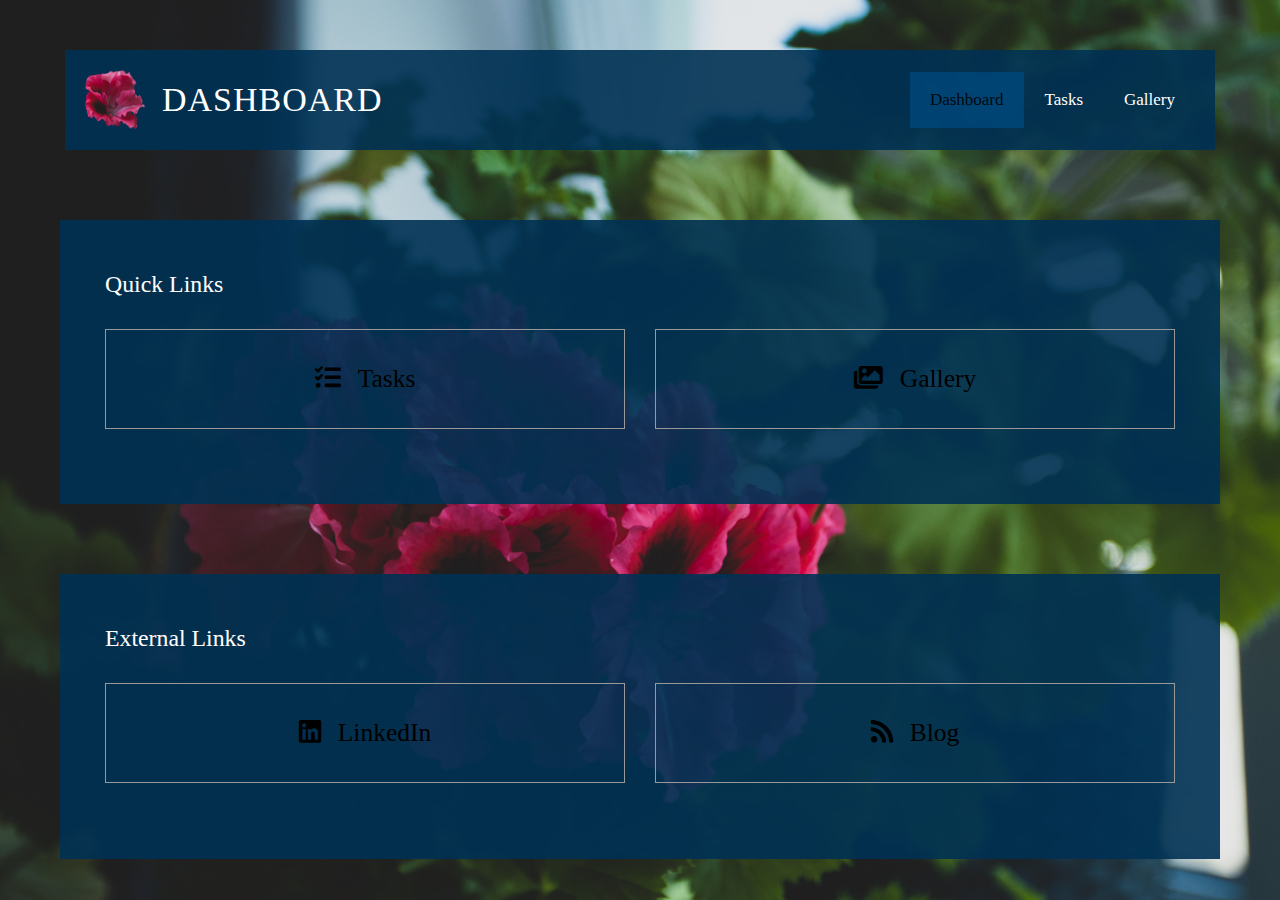
<file: index.html>
<!DOCTYPE html>
<html lang="en">

<head>
    <meta charset="UTF-8">
    <meta name="viewport" content="width=device-width, initial-scale=1.0">
    <meta http-equiv="X-UA-Compatible" content="ie=edge">
    <title>Puntsik</title>
    <!--

    Template 2108 Dashboard

	http://www.tooplate.com/view/2108-dashboard

    -->
    <link rel="stylesheet" href="https://fonts.googleapis.com/css?family=Open+Sans:300,400,600">
    <!-- https://fonts.google.com/specimen/Open+Sans -->
    <link rel="stylesheet" href="css/fontawesome.min.css">
    <!-- https://fontawesome.com/ -->
    <link rel="stylesheet" href="css/bootstrap.min.css">
    <!-- https://getbootstrap.com/ -->
    <link rel="stylesheet" href="css/tooplate.css">
</head>

<body id="reportsPage">
    <div class="" id="home">
        <div class="container">
            <div class="row">
                <div class="col-12">
                    <nav class="navbar navbar-expand-xl navbar-light bg-light">
                        <div class="navbar-brand">
                            <a href="index.html">
                                <img src="img/ophelia_icon.png" alt="Icon" class="tm-site-icon" style="width: 60px; height: 60px;">
                            </a>
                            <h1 class="tm-site-title mb-0">Dashboard</h1>
                        </div>
                        <button class="navbar-toggler ml-auto mr-0" type="button" data-toggle="collapse" data-target="#navbarSupportedContent" aria-controls="navbarSupportedContent"
                            aria-expanded="false" aria-label="Toggle navigation">
                            <span class="navbar-toggler-icon"></span>
                        </button>

                        <div class="collapse navbar-collapse" id="navbarSupportedContent">
                            <ul class="navbar-nav ml-auto">
                                <li class="nav-item">
                                    <a class="nav-link active" href="#">Dashboard
                                        <span class="sr-only">(current)</span>
                                    </a>
                                </li>
                                <li class="nav-item">
                                    <a class="nav-link" href="tasks.html">Tasks</a>
                                </li>
                                <li class="nav-item">
                                    <a class="nav-link" href="gallery.html">Gallery</a>
                                </li>
                            </ul>
                        </div>
                    </nav>
                </div>
            </div>
            <!-- row -->
            <div class="row tm-content-row tm-mt-big">
                <div class="col-12">
                    <div class="bg-white tm-block">
                        <h2 class="tm-block-title">Quick Links</h2>
                        <div class="row">
                            <div class="col-md-6 mb-4">
                                <a href="tasks.html" class="btn btn-primary btn-block btn-lg" style="padding: 30px; font-size: 1.5rem;">
                                    <i class="fas fa-tasks mr-3"></i>Tasks
                                </a>
                            </div>
                            <div class="col-md-6 mb-4">
                                <a href="gallery.html" class="btn btn-primary btn-block btn-lg" style="padding: 30px; font-size: 1.5rem;">
                                    <i class="fas fa-images mr-3"></i>Gallery
                                </a>
                            </div>
                        </div>
                    </div>
                </div>
            </div>
            <!-- row -->
            <div class="row tm-content-row tm-mt-big">
                <div class="col-12">
                    <div class="bg-white tm-block">
                        <h2 class="tm-block-title">External Links</h2>
                        <div class="row">
                            <div class="col-md-6 mb-4">
                                <a href="https://www.linkedin.com/in/a-alexander-j" target="_blank" class="btn btn-primary btn-block btn-lg" style="padding: 30px; font-size: 1.5rem;">
                                    <i class="fab fa-linkedin mr-3"></i>LinkedIn
                                </a>
                            </div>
                            <div class="col-md-6 mb-4">
                                <a href="https://sternkittel.blogspot.com/" target="_blank" class="btn btn-primary btn-block btn-lg" style="padding: 30px; font-size: 1.5rem;">
                                    <i class="fas fa-rss mr-3"></i>Blog
                                </a>
                            </div>
                        </div>
                    </div>
                </div>
            </div>
        </div>
    </div>
    <script src="js/jquery-3.3.1.min.js"></script>
    <!-- https://jquery.com/download/ -->
    <script src="js/bootstrap.min.js"></script>
    <!-- https://getbootstrap.com/ -->
</body>
</html>
</file>
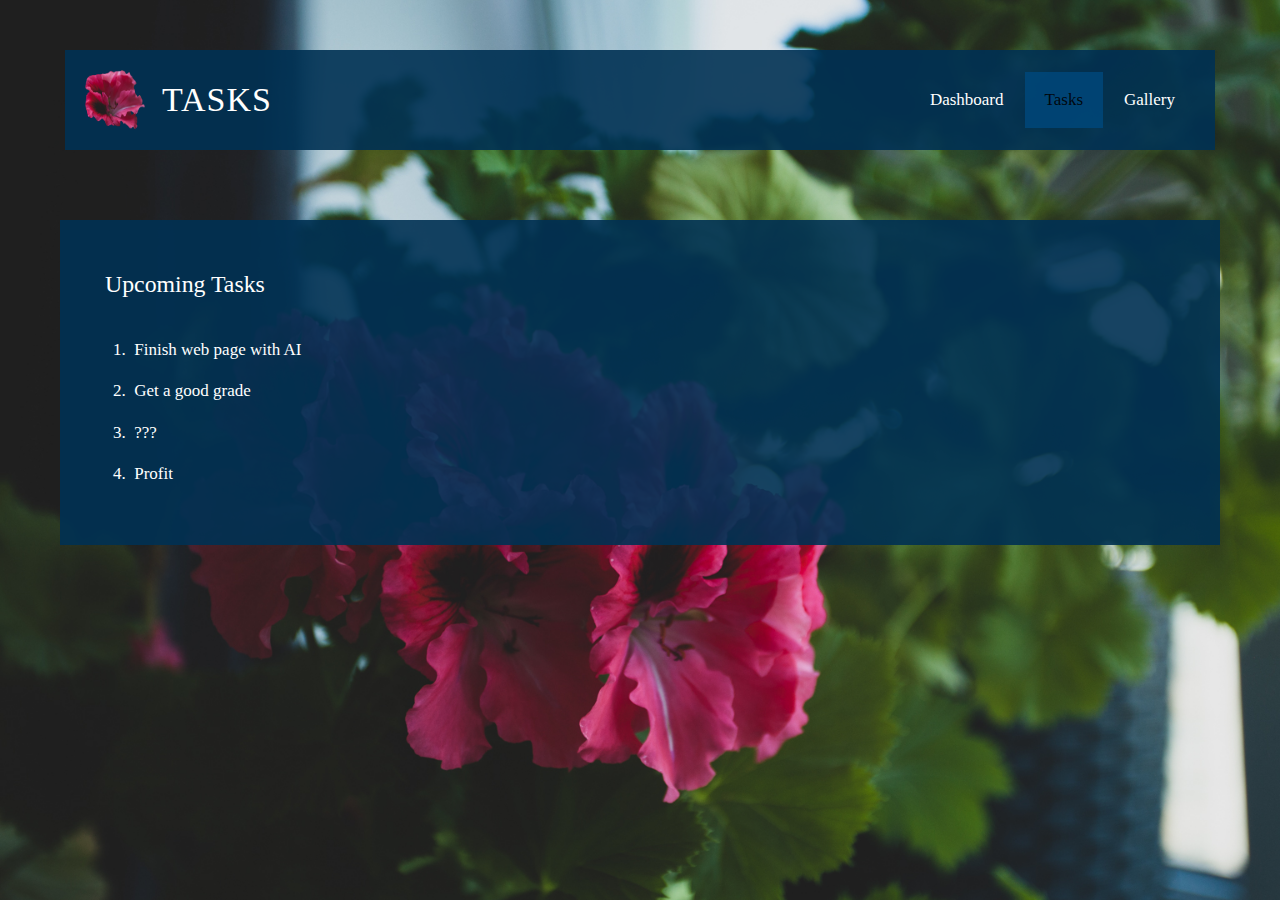
<file: tasks.html>
<!DOCTYPE html>
<html lang="en">

<head>
    <meta charset="UTF-8">
    <meta name="viewport" content="width=device-width, initial-scale=1.0">
    <meta http-equiv="X-UA-Compatible" content="ie=edge">
    <title>Puntsik - Tasks</title>
    <!--

    Template 2108 Dashboard

	http://www.tooplate.com/view/2108-dashboard

    -->
    <link rel="stylesheet" href="https://fonts.googleapis.com/css?family=Open+Sans:300,400,600">
    <!-- https://fonts.google.com/specimen/Open+Sans -->
    <link rel="stylesheet" href="css/fontawesome.min.css">
    <!-- https://fontawesome.com/ -->
    <link rel="stylesheet" href="css/bootstrap.min.css">
    <!-- https://getbootstrap.com/ -->
    <link rel="stylesheet" href="css/tooplate.css">
    <style>
        .tm-list-group > li {
            cursor: default !important;
        }
        .tm-list-group > li:hover {
            color: inherit !important;
        }
    </style>
</head>

<body>
    <div class="container">
        <div class="row">
            <div class="col-12">
                <nav class="navbar navbar-expand-xl navbar-light bg-light">
                    <div class="navbar-brand">
                        <a href="index.html">
                            <img src="img/ophelia_icon.png" alt="Icon" class="tm-site-icon" style="width: 60px; height: 60px;">
                        </a>
                        <h1 class="tm-site-title mb-0">Tasks</h1>
                    </div>
                    <button class="navbar-toggler ml-auto mr-0" type="button" data-toggle="collapse" data-target="#navbarSupportedContent" aria-controls="navbarSupportedContent"
                        aria-expanded="false" aria-label="Toggle navigation">
                        <span class="navbar-toggler-icon"></span>
                    </button>

                    <div class="collapse navbar-collapse" id="navbarSupportedContent">
                        <ul class="navbar-nav ml-auto">
                            <li class="nav-item">
                                <a class="nav-link" href="index.html">Dashboard
                                    <span class="sr-only">(current)</span>
                                </a>
                            </li>
                            <li class="nav-item active">
                                <a class="nav-link" href="tasks.html">Tasks</a>
                            </li>
                            <li class="nav-item">
                                <a class="nav-link" href="gallery.html">Gallery</a>
                            </li>
                        </ul>
                    </div>
                </nav>
            </div>
        </div>
        <!-- row -->
        <div class="row tm-content-row tm-mt-big">
            <div class="col-12">
                <div class="bg-white tm-block h-100">
                    <h2 class="tm-block-title">Upcoming Tasks</h2>
                    <ol class="tm-list-group">
                        <li class="tm-list-group-item">Finish web page with AI</li>
                        <li class="tm-list-group-item">Get a good grade</li>
                        <li class="tm-list-group-item">???</li>
                        <li class="tm-list-group-item">Profit</li>
                    </ol>
                </div>
            </div>
        </div>
    </div>

    <script src="js/jquery-3.3.1.min.js"></script>
    <!-- https://jquery.com/download/ -->
    <script src="js/bootstrap.min.js"></script>
    <!-- https://getbootstrap.com/ -->
</body>

</html>
</file>
<file: css/tooplate.css>
/*

Template 2108 Dashboard

http://www.tooplate.com/view/2108-dashboard
	

COLOR CODES

  Dark Gray: #656565
  Light Gray: #E6E6E6
  Blue: #0062BB
  
*/

html {
  font-size: 17px;
}

body {
  font-family: "Times New Roman", Times, serif;
  overflow-x: hidden;
}

body {
  background-image: url(../img/new_bg.jpg);
  background-size: cover;
  background-repeat: no-repeat;
  background-position: center;
  background-attachment: fixed;
  padding-left: 50px;
  padding-right: 50px;
}

a {
  transition: all 0.3s ease;
}
a:hover,
a:focus {
  text-decoration: none;
}

.navbar-brand {
  display: flex;
  align-items: center;
}

.tm-site-icon {
  color: #ffffff;
}

.tm-site-title {
  display: inline-block;
  text-transform: uppercase;
  font-size: 2rem;
  margin-left: 1rem;
  color: #ffffff;
  letter-spacing: 1px;
}

.navbar {
  height: 100px;
  padding-left: 20px;
  padding-right: 20px;
  margin-top: 50px;
  background-color: rgba(0, 49, 83, 0.9) !important;
}

.tm-logout-icon {
  font-size: 1.5em;
}

.tm-bg-black {
  background-color: rgba(0, 0, 0, 0.5);
}

.tm-mt-big {
  margin-top: 70px;
}

.tm-mt-small {
  margin-top: 20px;
}

.tm-block {
  padding: 50px 45px;
  background-color: rgba(0, 49, 83, 0.9) !important;
  color: #ffffff;
}

.tm-block-title {
  font-size: 1.4rem;
  color: #ffffff;
  margin-bottom: 30px;
}

.navbar-light .navbar-nav .nav-link {
  color: #ffffff;
}

.navbar-light .navbar-nav .nav-link,
.dropdown-item {
  padding: 15px 20px;
}

.navbar-light .navbar-nav .active > .nav-link,
.navbar-light .navbar-nav .nav-link.active,
.navbar-light .navbar-nav .nav-link.show,
.navbar-light .navbar-nav .show > .nav-link,
.navbar-light .navbar-nav a:hover {
  background-color: rgba(0, 70, 120, 0.9);
}

.nav-item {
  margin-right: 30px;
}

.nav-item:last-child {
  margin-right: 0;
}

.tm-content-row {
  justify-content: space-between;
  margin-left: -20px;
  margin-right: -20px; /* To offset col padding */
}

.tm-col {
  padding-left: 20px;
  padding-right: 20px;
  margin-bottom: 50px;
}

.tm-col-big {
  width: 39%;
}

.tm-col-small {
  width: 21.95%;
}

.tm-link-black {
  color: black;
}

.tm-link-black:hover,
.tm-link-black:focus {
  color: #0266c4;
}

ol {
  margin-bottom: 0;
}

.tm-list-group {
  counter-reset: myOrderedListItemsCounter;
  padding-left: 0;
}

.tm-list-group > li {
  list-style-type: none;
  position: relative;
  cursor: pointer;
  transition: all 0.3s ease;
  padding: 8px;
}

.tm-list-group-pad-big > li {
  padding: 20px;
}

.tm-list-group > li:hover {
  color: #0266c4;
}

.tm-list-group-alternate-color > li:nth-child(odd) {
  background-color: #e6e6e6;
}

.tm-list-group > li:before {
  counter-increment: myOrderedListItemsCounter;
  content: counter(myOrderedListItemsCounter) ".";
  margin-right: 0.5em;
}

.tm-list {
  padding-left: 30px;
}

.tm-list > li {
  margin-bottom: 20px;
}

.form-control {
  margin-bottom: 23px;
  padding: 19px 18px;
  border-radius: 0;
  height: 50px;
}

label {
  margin-bottom: 18px;
}

.btn {
  border-radius: 0;
  padding: 13px 28px;
  transition: all 0.2s ease;
  max-width: 100%;
}

.btn-small {
  padding: 10px 24px;
}

.btn-primary {
  background-color: transparent;
  color: black;
  border-color: #999999;
}

.btn-primary:hover,
.btn-primary:active,
.btn-primary:not(:disabled):not(.disabled).active,
.btn-primary:not(:disabled):not(.disabled):active,
.show > .btn-primary.dropdown-toggle {
  color: black;
  background-color: #cdd4da;
  border-color: #999999;
}

.btn-danger {
  color: #9f1321;
  background-color: transparent;
  border-color: #9f1321;
}

.btn-danger:hover {
  color: #9f1321;
  background-color: rgba(159, 19, 32, 0.27);
  border-color: #9f1321;
}

.custom-file-input {
  cursor: pointer;
}

.custom-file-label {
  border-radius: 0;
}

.tm-btn-right {
  text-align: right;
}

.table td,
.table th {
  padding: 20px 24px;
}

.table-hover tbody tr:hover {
  background-color: white;
  color: #3aabd0;
}

.tm-bg-gray {
  background-color: rgba(0, 0, 0, 0.05);
}

.tm-table-striped-even.table-striped tbody tr:nth-of-type(even) {
  background-color: rgba(0, 0, 0, 0.05);
}

.tm-table-striped-even.table-striped tbody tr:nth-of-type(odd) {
  background-color: white;
}

.tm-table-mt {
  margin-top: 66px;
}

.page-item:first-child .page-link {
  border-top-left-radius: 0;
  border-bottom-left-radius: 0;
}

.page-item:last-child .page-link {
  border-top-right-radius: 0;
  border-bottom-right-radius: 0;
}

.page-link,
.tm-dots {
  padding: 12px 18px;
}

.page-link,
.page-link:hover {
  color: black;
}

.page-item {
  margin-right: 18px;
}

.page-item:last-child {
  margin-right: 0;
}

.page-item.active .page-link {
  background-color: #e9ecef;
  border-color: #dee2e6;
  color: black;
}

.tm-pagination {
  justify-content: flex-end;
}

.tm-pagination-label {
  padding-bottom: 15px;
  padding-right: 15px;
  display: inline-block;
}

.tm-table-actions-row {
  display: flex;
  justify-content: space-between;
}

.tm-table-actions-col-right {
  text-align: right;
}

input[type="checkbox"] {
  cursor: pointer;
  -webkit-appearance: none;
  appearance: none;
  border: 1px solid black;
  box-sizing: border-box;
  position: relative;
  box-sizing: content-box;
  width: 24px;
  height: 24px;
  transition: all 0.1s linear;
}
input[type="checkbox"]:checked {
  background-color: #9f1321;
}
input[type="checkbox"]:focus {
  outline: 0 none;
  box-shadow: none;
}

.tm-trash-icon {
  color: #6e6c6c;
  cursor: pointer;
}

.tm-trash-icon:hover {
  color: #9f1321;
}

.tm-trash-icon-cell {
  width: 15px;
}

footer {
  margin-bottom: 35px;
}

.custom-select {
  height: 50px;
  border-radius: 0;
}

.tm-product-img-dummy {
  max-width: 100%;
  width: 240px;
  height: 240px;
  border: 1px solid #cccccc;
  display: flex;
  align-items: center;
  justify-content: center;
  color: #c8c8c8;
}

.tm-login-col {
  max-width: 600px;
}

@media (min-width: 992px) {
  .navbar-expand-lg .navbar-nav .nav-link {
    padding: 15px 20px;
  }
}

@media (min-width: 1200px) {
  .container {
    max-width: 1630px;
  }
}

@media (max-width: 1275px) and (min-width: 1200px) {
  .nav-item {
    margin-right: 15px;
  }
}

@media (max-width: 1350px) and (min-width: 1200px) {
  .tm-table-actions-row {
    display: block;
  }
  .tm-table-actions-col-right {
    margin-top: 30px;
  }
}

@media (max-width: 1350px) {
  .nav-item {
    margin-right: 1px;
  }
}

@media (max-width: 1199px) {
  .tm-col-big,
  .tm-col-small {
    width: 49.65%;
  }

  .navbar-collapse {
    background: rgba(0, 49, 83, 0.9);
    padding: 15px;
    box-shadow: rgba(108, 117, 125, 0.27) 0px 1px 1px 0px;
    position: absolute;
    top: 77px;
    right: 20px;
    width: 245px;
    z-index: 1000;
  }

  .navbar-nav .nav-link {
    padding-right: 15px;
    padding-left: 15px;
  }

  .nav-item {
    margin-right: 0;
  }
}

@media (max-width: 991px) {
  .tm-col-big,
  .tm-col-small {
    width: 100%;
    min-height: 383px;
    height: auto;
  }
  .tm-block {
    padding: 30px;
  }

  .tm-table-actions-row {
    display: block;
  }

  .tm-table-actions-col-right {
    text-align: left;
    margin-top: 30px;
  }

  .tm-edit-product-row {
    flex-direction: column-reverse;
  }
}

@media (max-width: 633px) {
  .pagination {
    flex-wrap: wrap;
  }

  .tm-pagination {
    justify-content: flex-start;
  }

  .tm-pagination-label {
    display: inline-block;
    margin-right: 0;
  }

  .page-item {
    margin-top: 10px;
  }
}

@media (max-width: 574px) {
  .navbar-collapse {
    top: 70px;
  }

  .tm-btn-right {
    text-align: left;
    margin-top: 20px;
  }

  .navbar {
    margin-top: 30px;
    height: auto;
  }

  body {
    padding-left: 15px;
    padding-right: 15px;
  }

  .tm-site-title {
    font-size: 1.4rem;
    margin-left: 7px;
  }

  .tm-site-icon {
    font-size: 2em;
  }
}

@media (max-width: 480px) {
  .tm-mt-big {
    margin-top: 45px;
  }
}

@media (max-width: 424px) {
  .navbar-collapse {
    top: 107px;
  }
}
</file>
